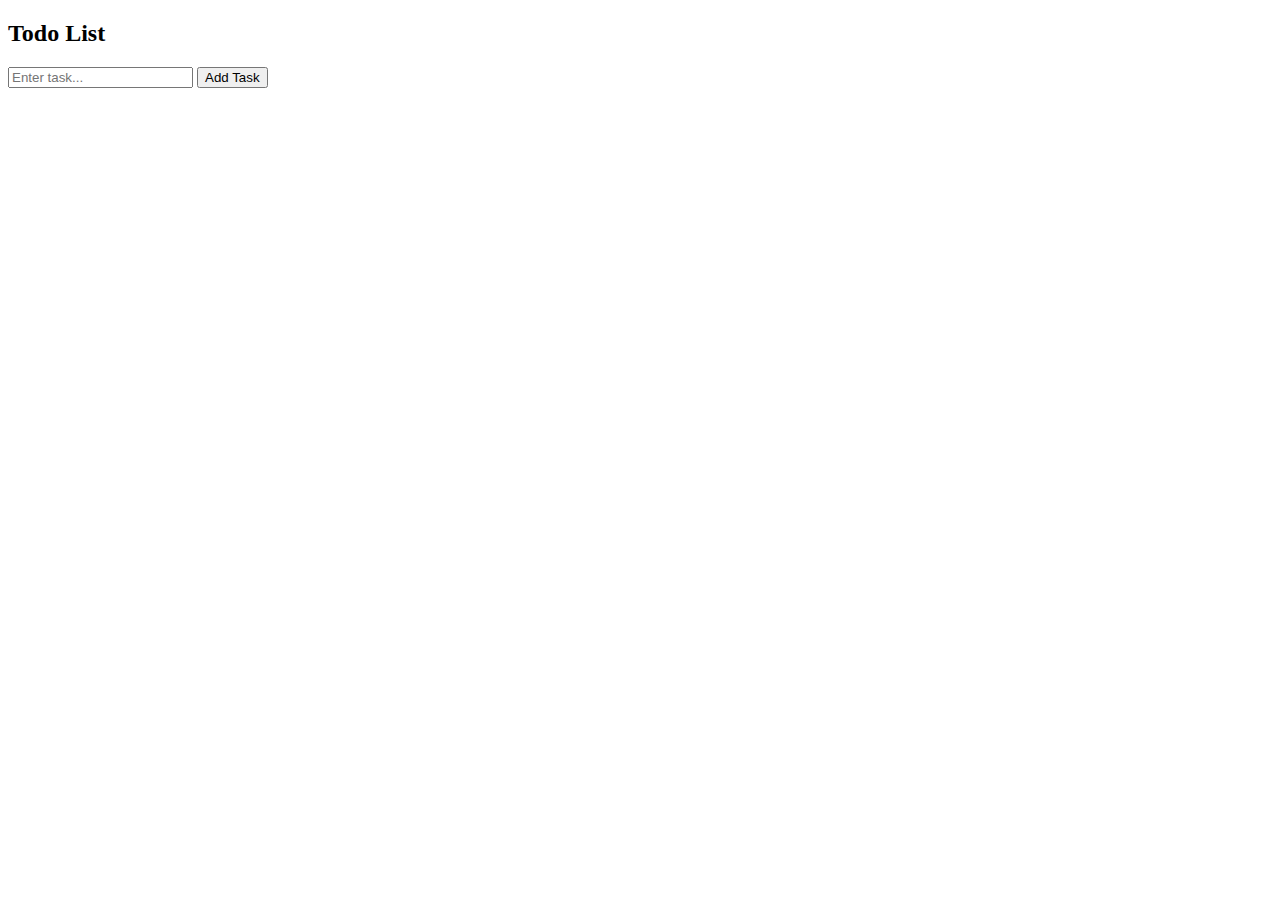
<file: lesson10/index.html>
<!DOCTYPE html>
<html lang="en">
  <head>
    <meta charset="UTF-8" />
    <title>Calculator</title>
    <link rel="stylesheet" href="style.css" />
  </head>
  <body>
    <!-- Calculator App
    <div class="container">
      <h2>Calculator</h2>
      <input type="text" id="calcInput" disabled />
      <div class="buttons">
        <div>
          <button id="btn7">7</button>
          <button id="btn8">8</button>
          <button id="btn9">9</button>
        </div>
        <div>
          <button id="btn4">4</button>
          <button id="btn5">5</button>
          <button id="btn6">6</button>
        </div>
        <div>
          <button id="btn1">1</button>
          <button id="btn2">2</button>
          <button id="btn3">3</button>
        </div>
        <div>
          <button id="btn0">0</button>
        </div>
        <div>
          <button id="btnPlus">+</button>
          <button id="btnMinus">-</button>
          <button id="btnClear">C</button>
          <button id="btnEquals">=</button>
        </div>
        <div>
          <button id="btnMult">*</button>
          <button id="btnDiv">/</button>
        </div>
      </div>
    </div> -->
    <div class="todoContainer">
      <h2>Todo List</h2>
      <input type="text" placeholder="Enter task..." id="inputField" />
      <button id="btnAddTask">Add Task</button>
      <br />
      <ul id="unorderedList"></ul>
    </div>
    <script src="script.js"></script>
  </body>
</html>
</file>
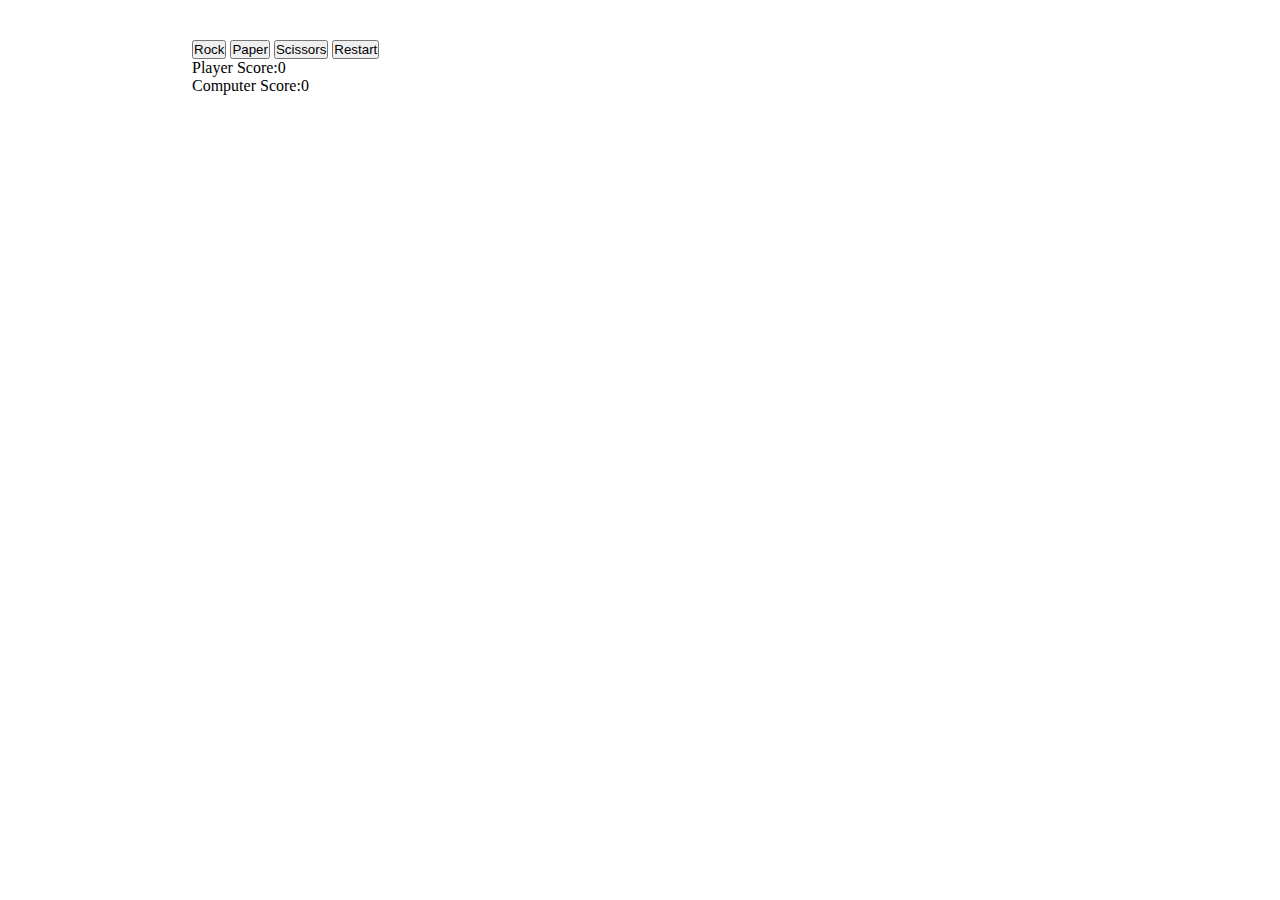
<file: lesson11-12-13-14/index.html>
<!DOCTYPE html>
<html lang="en">
  <head>
    <meta charset="UTF-8" />
    <meta name="viewport" content="width=device-width, initial-scale=1.0" />
    <title>Document</title>
    <link rel="stylesheet" href="style.css" />
  </head>
  <body>
    <div class="formContainer" id="pageOne">
      <form id="form" novalidate>
        <h1>Group Form</h1>
        <div class="mainForm">
          <div class="horizontalInputContainer">
            <div class="inputContainer">
              <label for="firstName">First name</label>
              <input
                type="text"
                class="inputField"
                name="firstName"
                id="firstName"
                placeholder="First name"
              />
            </div>
            <div class="inputContainer">
              <label for="lastName">Last name</label>
              <input
                type="text"
                class="inputField"
                name="lastName"
                id="lastName"
                placeholder="Last name"
              />
            </div>
          </div>
          <div class="inputContainer max-w">
            <label for="email">Email</label>
            <input
              type="email"
              class="inputField"
              name="email"
              id="email"
              placeholder="you@company.com"
            />
          </div>
          <div class="inputContainer max-w">
            <label for="password">Password</label>
            <input
              type="password"
              class="inputField"
              name="password"
              id="password"
              placeholder="Enter your password"
            />
          </div>
          <div class="inputContainer half-w">
            <div id="checkboxFormContainer" class="inputContainer max-w">
              <label for="email">Technologies</label>
              <div class="checkBoxContainerRow">
                <div class="checkBoxColumn">
                  <div class="checkboxContainer">
                    <input
                      type="checkbox"
                      id="html"
                      name="technologies"
                      value="html"
                    />
                    <label for="html">Html</label>
                  </div>
                  <div class="checkboxContainer">
                    <input
                      type="checkbox"
                      id="css"
                      name="technologies"
                      value="css"
                    />
                    <label for="css">Css</label>
                  </div>
                  <div class="checkboxContainer">
                    <input
                      type="checkbox"
                      id="js"
                      name="technologies"
                      value="javaScript"
                    />
                    <label for="js">JavaScript</label>
                  </div>
                </div>
                <div class="checkBoxColumn">
                  <div class="checkboxContainer">
                    <input
                      type="checkbox"
                      id="reactjs"
                      name="technologies"
                      value="reactjs"
                    />
                    <label for="reactjs">ReactJS</label>
                  </div>
                  <div class="checkboxContainer">
                    <input
                      type="checkbox"
                      id="figma"
                      name="technologies"
                      value="figma"
                    />
                    <label for="figma">Figma</label>
                  </div>
                  <div class="checkboxContainer">
                    <input
                      type="checkbox"
                      id="github"
                      name="technologies"
                      value="github"
                    />
                    <label for="github">Github</label>
                  </div>
                </div>
              </div>
            </div>
          </div>
          <button id="submit" class="submitBtn">Submit</button>
        </div>
      </form>
    </div>
    <div class="hidden" id="pageTwo">
      <div class="gameContainer">
        <div class="flex flex-row gap-3">
          <div id="playerOneChoice"></div>
          <div id="playerTwoChoice"></div>
        </div>
        <div class="btnContainer">
          <button class="btnRed" id="rock">Rock</button>
          <button class="btnRed" id="paper">Paper</button>
          <button class="btnRed" id="scissors">Scissors</button>
          <button class="btnRed" id="btnRestart">Restart</button>
        </div>
        <div>
          <div class="flex flex-row">
            <p>Player Score:</p>
            <p id="playerScore"></p>
          </div>
        </div>
        <div>
          <div class="flex flex-row">
            <p>Computer Score:</p>
            <p id="compScore"></p>
          </div>
        </div>
        <div>
          <ul id="history"></ul>
        </div>
      </div>
    </div>
    <script src="script.js"></script>
  </body>
</html>
</file>
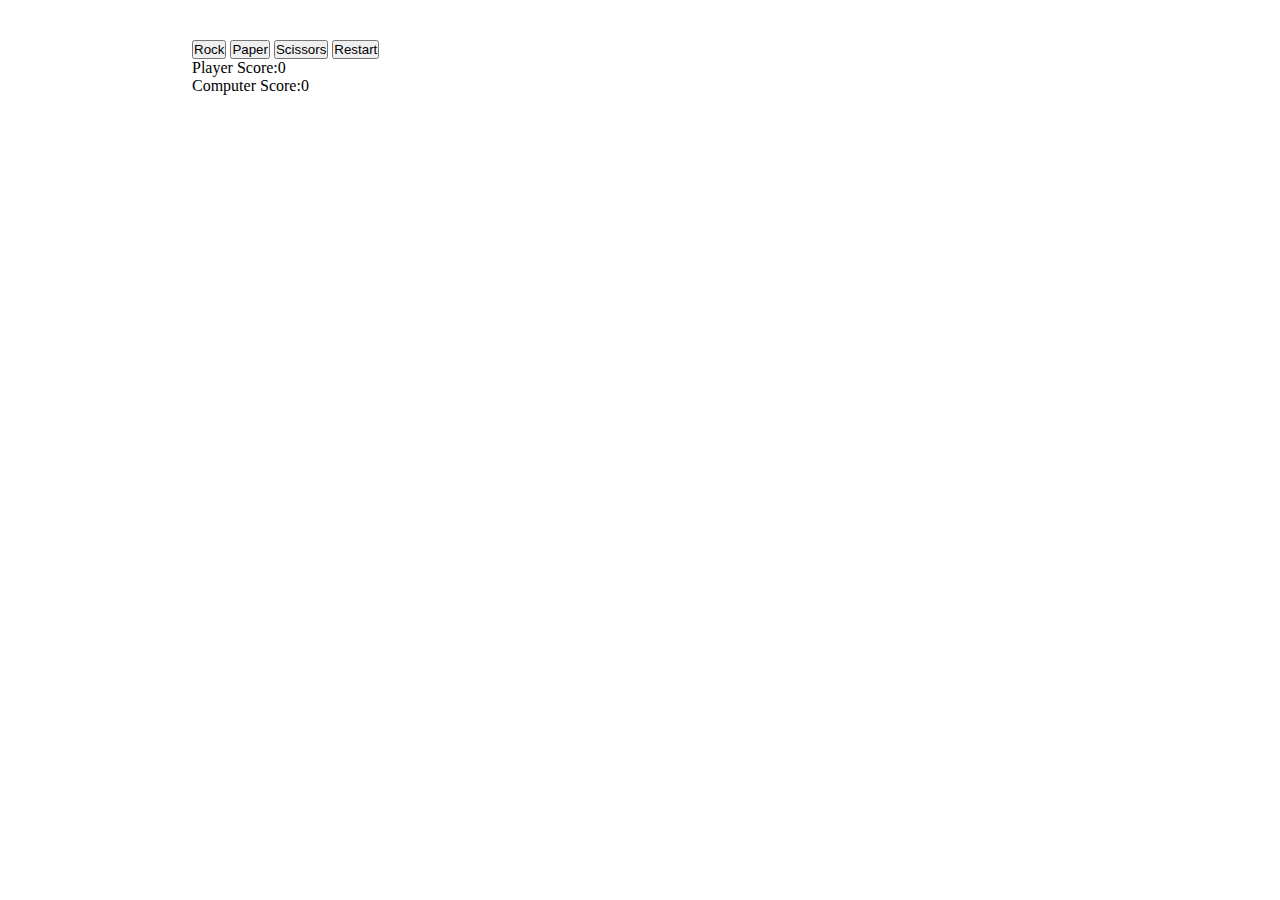
<file: lesson11-12-13/index.html>
<!DOCTYPE html>
<html lang="en">
  <head>
    <meta charset="UTF-8" />
    <meta name="viewport" content="width=device-width, initial-scale=1.0" />
    <title>Document</title>
    <link rel="stylesheet" href="style.css" />
  </head>
  <body>
    <div class="formContainer" id="pageOne">
      <form id="form" novalidate>
        <h1>Group Form</h1>
        <div class="mainForm">
          <div class="horizontalInputContainer">
            <div class="inputContainer">
              <label for="firstName">First name</label>
              <input
                type="text"
                class="inputField"
                name="firstName"
                id="firstName"
                placeholder="First name"
              />
            </div>
            <div class="inputContainer">
              <label for="lastName">Last name</label>
              <input
                type="text"
                class="inputField"
                name="lastName"
                id="lastName"
                placeholder="Last name"
              />
            </div>
          </div>
          <div class="inputContainer max-w">
            <label for="email">Email</label>
            <input
              type="email"
              class="inputField"
              name="email"
              id="email"
              placeholder="you@company.com"
            />
          </div>
          <div class="inputContainer max-w">
            <label for="password">Password</label>
            <input
              type="password"
              class="inputField"
              name="password"
              id="password"
              placeholder="Enter your password"
            />
          </div>
          <div class="inputContainer half-w">
            <div id="checkboxFormContainer" class="inputContainer max-w">
              <label for="email">Technologies</label>
              <div class="checkBoxContainerRow">
                <div class="checkBoxColumn">
                  <div class="checkboxContainer">
                    <input
                      type="checkbox"
                      id="html"
                      name="technologies"
                      value="html"
                    />
                    <label for="html">Html</label>
                  </div>
                  <div class="checkboxContainer">
                    <input
                      type="checkbox"
                      id="css"
                      name="technologies"
                      value="css"
                    />
                    <label for="css">Css</label>
                  </div>
                  <div class="checkboxContainer">
                    <input
                      type="checkbox"
                      id="js"
                      name="technologies"
                      value="javaScript"
                    />
                    <label for="js">JavaScript</label>
                  </div>
                </div>
                <div class="checkBoxColumn">
                  <div class="checkboxContainer">
                    <input
                      type="checkbox"
                      id="reactjs"
                      name="technologies"
                      value="reactjs"
                    />
                    <label for="reactjs">ReactJS</label>
                  </div>
                  <div class="checkboxContainer">
                    <input
                      type="checkbox"
                      id="figma"
                      name="technologies"
                      value="figma"
                    />
                    <label for="figma">Figma</label>
                  </div>
                  <div class="checkboxContainer">
                    <input
                      type="checkbox"
                      id="github"
                      name="technologies"
                      value="github"
                    />
                    <label for="github">Github</label>
                  </div>
                </div>
              </div>
            </div>
          </div>
          <button id="submit" class="submitBtn">Submit</button>
        </div>
      </form>
    </div>
    <div class="hidden" id="pageTwo">
      <div class="gameContainer">
        <div class="btnContainer">
          <button class="btnRed" id="rock">Rock</button>
          <button class="btnRed" id="paper">Paper</button>
          <button class="btnRed" id="scissors">Scissors</button>
          <button class="btnRed" id="btnRestart">Restart</button>
        </div>
        <div>
          <div class="flex flex-row">
            <p>Player Score:</p>
            <p id="playerScore"></p>
          </div>
        </div>
        <div>
          <div class="flex flex-row">
            <p>Computer Score:</p>
            <p id="compScore"></p>
          </div>
        </div>
        <div>
          <ul id="history"></ul>
        </div>
      </div>
    </div>
    <script src="script.js"></script>
  </body>
</html>
</file>
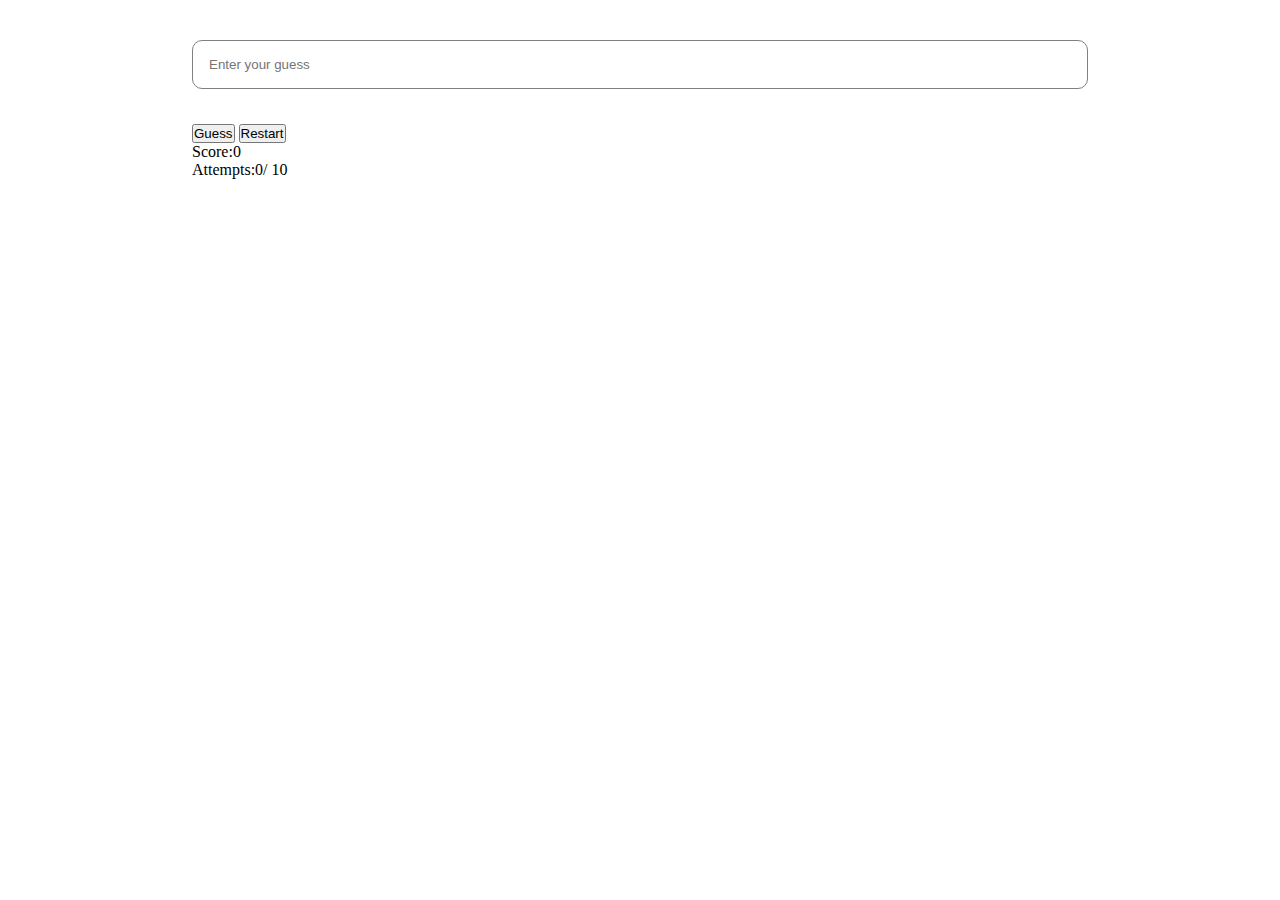
<file: lesson11-12/index.html>
<!DOCTYPE html>
<html lang="en">
  <head>
    <meta charset="UTF-8" />
    <meta name="viewport" content="width=device-width, initial-scale=1.0" />
    <title>Document</title>
    <link rel="stylesheet" href="style.css" />
  </head>
  <body>
    <div class="formContainer" id="pageOne">
      <form id="form" novalidate>
        <h1>Group Form</h1>
        <div class="mainForm">
          <div class="horizontalInputContainer">
            <div class="inputContainer">
              <label for="firstName">First name</label>
              <input
                type="text"
                class="inputField"
                name="firstName"
                id="firstName"
                placeholder="First name"
              />
            </div>
            <div class="inputContainer">
              <label for="lastName">Last name</label>
              <input
                type="text"
                class="inputField"
                name="lastName"
                id="lastName"
                placeholder="Last name"
              />
            </div>
          </div>
          <div class="inputContainer max-w">
            <label for="email">Email</label>
            <input
              type="email"
              class="inputField"
              name="email"
              id="email"
              placeholder="you@company.com"
            />
          </div>
          <div class="inputContainer max-w">
            <label for="password">Password</label>
            <input
              type="password"
              class="inputField"
              name="password"
              id="password"
              placeholder="Enter your password"
            />
          </div>
          <div class="inputContainer half-w">
            <div id="checkboxFormContainer" class="inputContainer max-w">
              <label for="email">Technologies</label>
              <div class="checkBoxContainerRow">
                <div class="checkBoxColumn">
                  <div class="checkboxContainer">
                    <input
                      type="checkbox"
                      id="html"
                      name="technologies"
                      value="html"
                    />
                    <label for="html">Html</label>
                  </div>
                  <div class="checkboxContainer">
                    <input
                      type="checkbox"
                      id="css"
                      name="technologies"
                      value="css"
                    />
                    <label for="css">Css</label>
                  </div>
                  <div class="checkboxContainer">
                    <input
                      type="checkbox"
                      id="js"
                      name="technologies"
                      value="javaScript"
                    />
                    <label for="js">JavaScript</label>
                  </div>
                </div>
                <div class="checkBoxColumn">
                  <div class="checkboxContainer">
                    <input
                      type="checkbox"
                      id="reactjs"
                      name="technologies"
                      value="reactjs"
                    />
                    <label for="reactjs">ReactJS</label>
                  </div>
                  <div class="checkboxContainer">
                    <input
                      type="checkbox"
                      id="figma"
                      name="technologies"
                      value="figma"
                    />
                    <label for="figma">Figma</label>
                  </div>
                  <div class="checkboxContainer">
                    <input
                      type="checkbox"
                      id="github"
                      name="technologies"
                      value="github"
                    />
                    <label for="github">Github</label>
                  </div>
                </div>
              </div>
            </div>
          </div>
          <button id="submit" class="submitBtn">Submit</button>
        </div>
      </form>
    </div>
    <div class="hidden" id="pageTwo">
      <div class="gameContainer">
        <input
          type="text"
          class="inputField"
          id="numberField"
          placeholder="Enter your guess"
        />
        <div class="btnContainer">
          <button class="btnRed" id="btnGuess">Guess</button>
          <button class="btnRed" id="btnRestart">Restart</button>
        </div>
        <div>
          <div class="flex flex-row">
            <p>Score:</p>
            <p id="score"></p>
          </div>
        </div>
        <div>
          <div class="flex flex-row">
            <p>Attempts:</p>
            <p id="attempts"></p>
            <p>/ 10</p>
          </div>
        </div>
        <div>
          <ul id="history"></ul>
        </div>
      </div>
    </div>
    <script src="script.js"></script>
  </body>
</html>
</file>
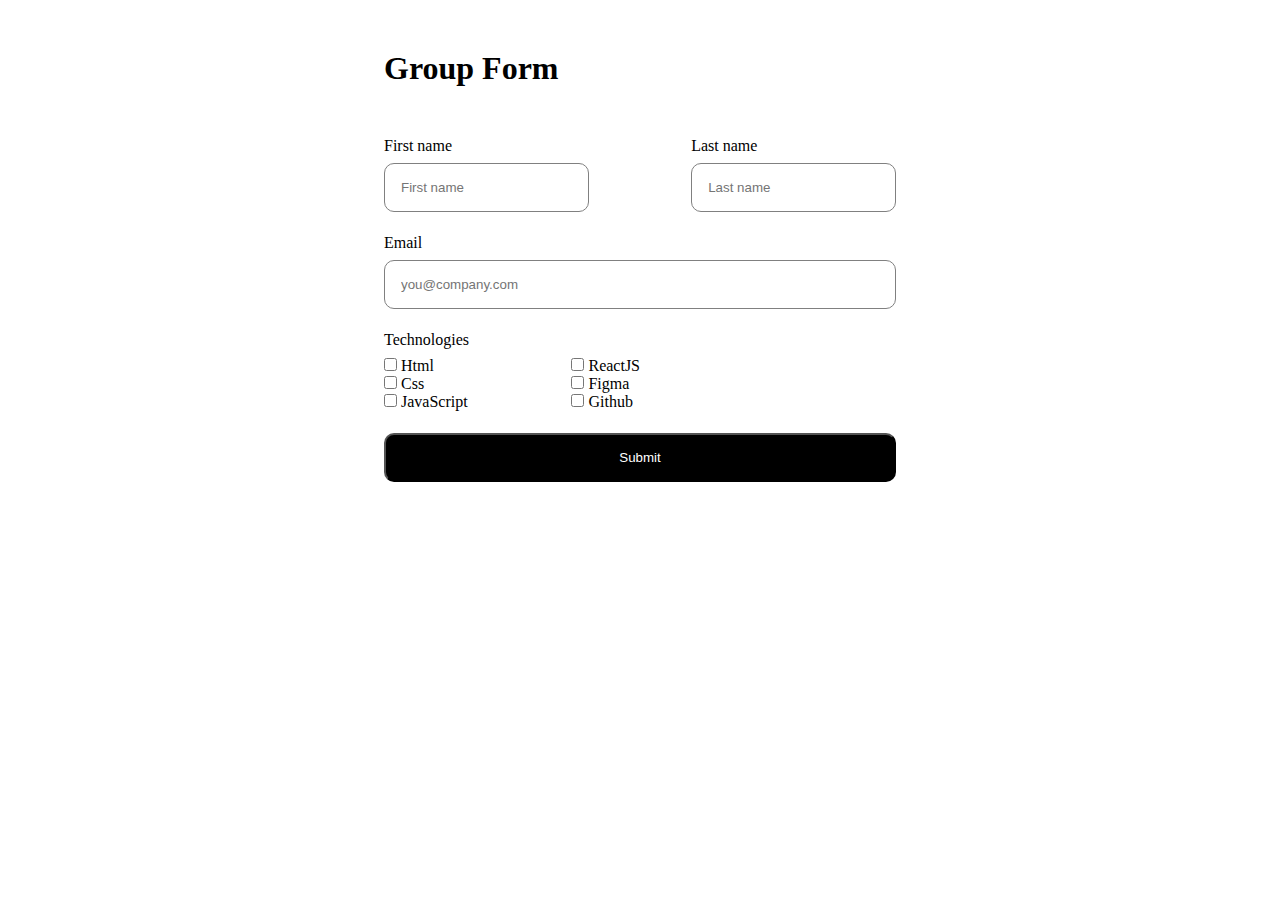
<file: lesson11/index.html>
<!DOCTYPE html>
<html lang="en">
  <head>
    <meta charset="UTF-8" />
    <meta name="viewport" content="width=device-width, initial-scale=1.0" />
    <title>Document</title>
    <link rel="stylesheet" href="style.css" />
  </head>
  <body>
    <div class="formContainer">
      <form id="form" novalidate>
        <h1>Group Form</h1>
        <div class="mainForm">
          <div class="horizontalInputContainer">
            <div class="inputContainer">
              <label for="firstName">First name</label>
              <input
                type="text"
                class="inputField"
                name="firstName"
                id="firstName"
                placeholder="First name"
              />
            </div>
            <div class="inputContainer">
              <label for="lastName">Last name</label>
              <input
                type="text"
                class="inputField"
                name="lastName"
                id="lastName"
                placeholder="Last name"
              />
            </div>
          </div>
          <div class="inputContainer max-w">
            <label for="email">Email</label>
            <input
              type="email"
              class="inputField"
              name="email"
              id="email"
              placeholder="you@company.com"
            />
          </div>
          <div class="inputContainer half-w">
            <div id="checkboxFormContainer" class="inputContainer max-w">
              <label for="email">Technologies</label>
              <div class="checkBoxContainerRow">
                <div class="checkBoxColumn">
                  <div class="checkboxContainer">
                    <input
                      type="checkbox"
                      id="html"
                      name="technologies"
                      value="html"
                    />
                    <label for="html">Html</label>
                  </div>
                  <div class="checkboxContainer">
                    <input
                      type="checkbox"
                      id="css"
                      name="technologies"
                      value="css"
                    />
                    <label for="css">Css</label>
                  </div>
                  <div class="checkboxContainer">
                    <input
                      type="checkbox"
                      id="js"
                      name="technologies"
                      value="javaScript"
                    />
                    <label for="js">JavaScript</label>
                  </div>
                </div>
                <div class="checkBoxColumn">
                  <div class="checkboxContainer">
                    <input
                      type="checkbox"
                      id="reactjs"
                      name="technologies"
                      value="reactjs"
                    />
                    <label for="reactjs">ReactJS</label>
                  </div>
                  <div class="checkboxContainer">
                    <input
                      type="checkbox"
                      id="figma"
                      name="technologies"
                      value="figma"
                    />
                    <label for="figma">Figma</label>
                  </div>
                  <div class="checkboxContainer">
                    <input
                      type="checkbox"
                      id="github"
                      name="technologies"
                      value="github"
                    />
                    <label for="github">Github</label>
                  </div>
                </div>
              </div>
            </div>
          </div>
          <button id="submit" class="submitBtn">Submit</button>
        </div>
      </form>
    </div>
    <script src="script.js"></script>
  </body>
</html>
</file>
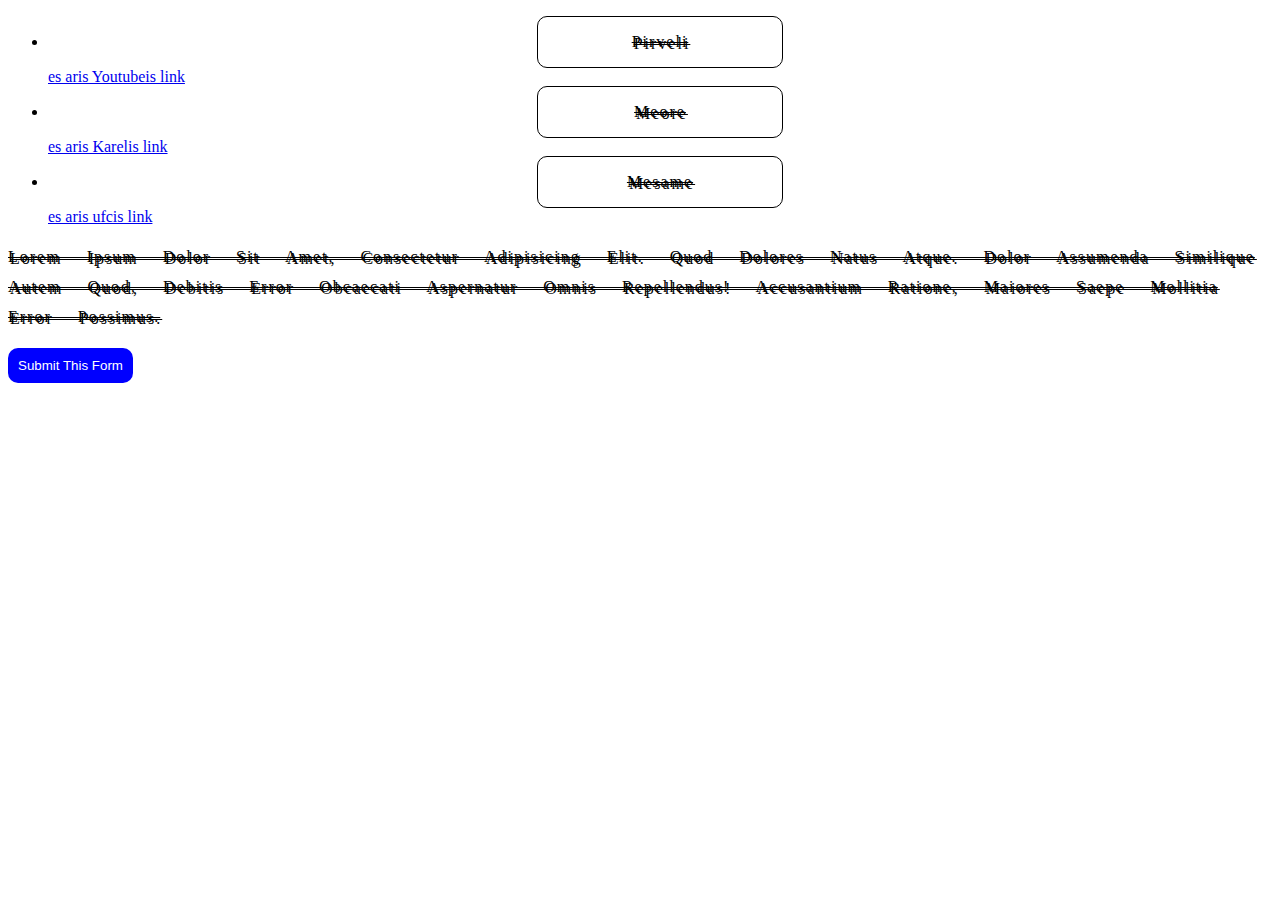
<file: lesson2/index.html>
<!DOCTYPE html>
<html lang="en">
  <head>
    <meta charset="UTF-8" />
    <meta name="viewport" content="width=device-width, initial-scale=1.0" />
    <title>Document</title>
    <link rel="stylesheet" href="style.css" />
  </head>
  <body>
    <ul>
      <li>
        <p class="listItemTitle">pirveli</p>
        <a href="https://www.youtube.com/" target="_blank">
          es aris Youtubeis link
        </a>
      </li>
      <li>
        <p class="listItemTitle">meore</p>
        <a
          href="https://codehs.com/student/6333345/section/392677/assignments"
          target="_blank"
        >
          es aris Karelis link</a
        >
      </li>
      <li>
        <p class="listItemTitle">mesame</p>
        <a href="https://www.ufc.com/" target="_blank"> es aris ufcis link </a>
      </li>
    </ul>
    <p>
      Lorem ipsum dolor sit amet, consectetur adipisicing elit. Quod dolores
      natus atque. Dolor assumenda similique autem quod, debitis error obcaecati
      aspernatur omnis repellendus! Accusantium ratione, maiores saepe mollitia
      error possimus.
    </p>
    <button class="btn">Submit This Form</button>
  </body>
</html>
</file>
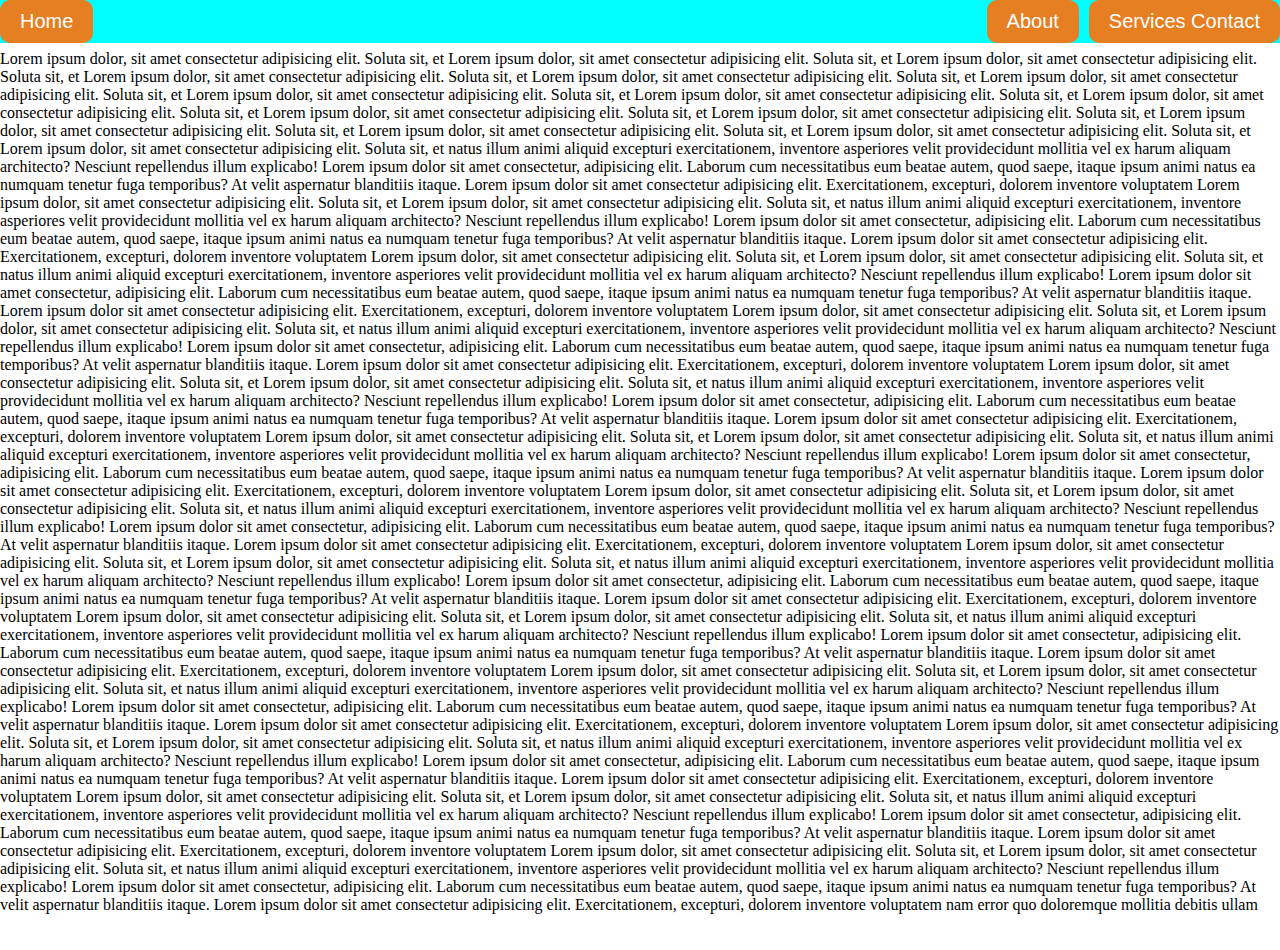
<file: lesson4/index.html>
<!DOCTYPE html>
<html lang="en">
  <head>
    <meta charset="UTF-8" />
    <meta name="viewport" content="width=device-width, initial-scale=1.0" />
    <title>Document</title>
    <link rel="stylesheet" href="style.css" />
  </head>
  <body>
    <div class="navbar">
      <button class="btn" id="home">Home</button>
      <div class="right">
        <button class="btn" id="about">About</button>
        <button class="btn" id="service">Services Contact</button>
      </div>
    </div>
    <p>
      Lorem ipsum dolor, sit amet consectetur adipisicing elit. Soluta sit, et
      Lorem ipsum dolor, sit amet consectetur adipisicing elit. Soluta sit, et
      Lorem ipsum dolor, sit amet consectetur adipisicing elit. Soluta sit, et
      Lorem ipsum dolor, sit amet consectetur adipisicing elit. Soluta sit, et
      Lorem ipsum dolor, sit amet consectetur adipisicing elit. Soluta sit, et
      Lorem ipsum dolor, sit amet consectetur adipisicing elit. Soluta sit, et
      Lorem ipsum dolor, sit amet consectetur adipisicing elit. Soluta sit, et
      Lorem ipsum dolor, sit amet consectetur adipisicing elit. Soluta sit, et
      Lorem ipsum dolor, sit amet consectetur adipisicing elit. Soluta sit, et
      Lorem ipsum dolor, sit amet consectetur adipisicing elit. Soluta sit, et
      Lorem ipsum dolor, sit amet consectetur adipisicing elit. Soluta sit, et
      Lorem ipsum dolor, sit amet consectetur adipisicing elit. Soluta sit, et
      Lorem ipsum dolor, sit amet consectetur adipisicing elit. Soluta sit, et
      Lorem ipsum dolor, sit amet consectetur adipisicing elit. Soluta sit, et
      Lorem ipsum dolor, sit amet consectetur adipisicing elit. Soluta sit, et
      natus illum animi aliquid excepturi exercitationem, inventore asperiores
      velit providecidunt mollitia vel ex harum aliquam architecto? Nesciunt
      repellendus illum explicabo! Lorem ipsum dolor sit amet consectetur,
      adipisicing elit. Laborum cum necessitatibus eum beatae autem, quod saepe,
      itaque ipsum animi natus ea numquam tenetur fuga temporibus? At velit
      aspernatur blanditiis itaque. Lorem ipsum dolor sit amet consectetur
      adipisicing elit. Exercitationem, excepturi, dolorem inventore voluptatem
      Lorem ipsum dolor, sit amet consectetur adipisicing elit. Soluta sit, et
      Lorem ipsum dolor, sit amet consectetur adipisicing elit. Soluta sit, et
      natus illum animi aliquid excepturi exercitationem, inventore asperiores
      velit providecidunt mollitia vel ex harum aliquam architecto? Nesciunt
      repellendus illum explicabo! Lorem ipsum dolor sit amet consectetur,
      adipisicing elit. Laborum cum necessitatibus eum beatae autem, quod saepe,
      itaque ipsum animi natus ea numquam tenetur fuga temporibus? At velit
      aspernatur blanditiis itaque. Lorem ipsum dolor sit amet consectetur
      adipisicing elit. Exercitationem, excepturi, dolorem inventore voluptatem
      Lorem ipsum dolor, sit amet consectetur adipisicing elit. Soluta sit, et
      Lorem ipsum dolor, sit amet consectetur adipisicing elit. Soluta sit, et
      natus illum animi aliquid excepturi exercitationem, inventore asperiores
      velit providecidunt mollitia vel ex harum aliquam architecto? Nesciunt
      repellendus illum explicabo! Lorem ipsum dolor sit amet consectetur,
      adipisicing elit. Laborum cum necessitatibus eum beatae autem, quod saepe,
      itaque ipsum animi natus ea numquam tenetur fuga temporibus? At velit
      aspernatur blanditiis itaque. Lorem ipsum dolor sit amet consectetur
      adipisicing elit. Exercitationem, excepturi, dolorem inventore voluptatem
      Lorem ipsum dolor, sit amet consectetur adipisicing elit. Soluta sit, et
      Lorem ipsum dolor, sit amet consectetur adipisicing elit. Soluta sit, et
      natus illum animi aliquid excepturi exercitationem, inventore asperiores
      velit providecidunt mollitia vel ex harum aliquam architecto? Nesciunt
      repellendus illum explicabo! Lorem ipsum dolor sit amet consectetur,
      adipisicing elit. Laborum cum necessitatibus eum beatae autem, quod saepe,
      itaque ipsum animi natus ea numquam tenetur fuga temporibus? At velit
      aspernatur blanditiis itaque. Lorem ipsum dolor sit amet consectetur
      adipisicing elit. Exercitationem, excepturi, dolorem inventore voluptatem
      Lorem ipsum dolor, sit amet consectetur adipisicing elit. Soluta sit, et
      Lorem ipsum dolor, sit amet consectetur adipisicing elit. Soluta sit, et
      natus illum animi aliquid excepturi exercitationem, inventore asperiores
      velit providecidunt mollitia vel ex harum aliquam architecto? Nesciunt
      repellendus illum explicabo! Lorem ipsum dolor sit amet consectetur,
      adipisicing elit. Laborum cum necessitatibus eum beatae autem, quod saepe,
      itaque ipsum animi natus ea numquam tenetur fuga temporibus? At velit
      aspernatur blanditiis itaque. Lorem ipsum dolor sit amet consectetur
      adipisicing elit. Exercitationem, excepturi, dolorem inventore voluptatem
      Lorem ipsum dolor, sit amet consectetur adipisicing elit. Soluta sit, et
      Lorem ipsum dolor, sit amet consectetur adipisicing elit. Soluta sit, et
      natus illum animi aliquid excepturi exercitationem, inventore asperiores
      velit providecidunt mollitia vel ex harum aliquam architecto? Nesciunt
      repellendus illum explicabo! Lorem ipsum dolor sit amet consectetur,
      adipisicing elit. Laborum cum necessitatibus eum beatae autem, quod saepe,
      itaque ipsum animi natus ea numquam tenetur fuga temporibus? At velit
      aspernatur blanditiis itaque. Lorem ipsum dolor sit amet consectetur
      adipisicing elit. Exercitationem, excepturi, dolorem inventore voluptatem
      Lorem ipsum dolor, sit amet consectetur adipisicing elit. Soluta sit, et
      Lorem ipsum dolor, sit amet consectetur adipisicing elit. Soluta sit, et
      natus illum animi aliquid excepturi exercitationem, inventore asperiores
      velit providecidunt mollitia vel ex harum aliquam architecto? Nesciunt
      repellendus illum explicabo! Lorem ipsum dolor sit amet consectetur,
      adipisicing elit. Laborum cum necessitatibus eum beatae autem, quod saepe,
      itaque ipsum animi natus ea numquam tenetur fuga temporibus? At velit
      aspernatur blanditiis itaque. Lorem ipsum dolor sit amet consectetur
      adipisicing elit. Exercitationem, excepturi, dolorem inventore voluptatem
      Lorem ipsum dolor, sit amet consectetur adipisicing elit. Soluta sit, et
      Lorem ipsum dolor, sit amet consectetur adipisicing elit. Soluta sit, et
      natus illum animi aliquid excepturi exercitationem, inventore asperiores
      velit providecidunt mollitia vel ex harum aliquam architecto? Nesciunt
      repellendus illum explicabo! Lorem ipsum dolor sit amet consectetur,
      adipisicing elit. Laborum cum necessitatibus eum beatae autem, quod saepe,
      itaque ipsum animi natus ea numquam tenetur fuga temporibus? At velit
      aspernatur blanditiis itaque. Lorem ipsum dolor sit amet consectetur
      adipisicing elit. Exercitationem, excepturi, dolorem inventore voluptatem
      Lorem ipsum dolor, sit amet consectetur adipisicing elit. Soluta sit, et
      Lorem ipsum dolor, sit amet consectetur adipisicing elit. Soluta sit, et
      natus illum animi aliquid excepturi exercitationem, inventore asperiores
      velit providecidunt mollitia vel ex harum aliquam architecto? Nesciunt
      repellendus illum explicabo! Lorem ipsum dolor sit amet consectetur,
      adipisicing elit. Laborum cum necessitatibus eum beatae autem, quod saepe,
      itaque ipsum animi natus ea numquam tenetur fuga temporibus? At velit
      aspernatur blanditiis itaque. Lorem ipsum dolor sit amet consectetur
      adipisicing elit. Exercitationem, excepturi, dolorem inventore voluptatem
      Lorem ipsum dolor, sit amet consectetur adipisicing elit. Soluta sit, et
      Lorem ipsum dolor, sit amet consectetur adipisicing elit. Soluta sit, et
      natus illum animi aliquid excepturi exercitationem, inventore asperiores
      velit providecidunt mollitia vel ex harum aliquam architecto? Nesciunt
      repellendus illum explicabo! Lorem ipsum dolor sit amet consectetur,
      adipisicing elit. Laborum cum necessitatibus eum beatae autem, quod saepe,
      itaque ipsum animi natus ea numquam tenetur fuga temporibus? At velit
      aspernatur blanditiis itaque. Lorem ipsum dolor sit amet consectetur
      adipisicing elit. Exercitationem, excepturi, dolorem inventore voluptatem
      Lorem ipsum dolor, sit amet consectetur adipisicing elit. Soluta sit, et
      Lorem ipsum dolor, sit amet consectetur adipisicing elit. Soluta sit, et
      natus illum animi aliquid excepturi exercitationem, inventore asperiores
      velit providecidunt mollitia vel ex harum aliquam architecto? Nesciunt
      repellendus illum explicabo! Lorem ipsum dolor sit amet consectetur,
      adipisicing elit. Laborum cum necessitatibus eum beatae autem, quod saepe,
      itaque ipsum animi natus ea numquam tenetur fuga temporibus? At velit
      aspernatur blanditiis itaque. Lorem ipsum dolor sit amet consectetur
      adipisicing elit. Exercitationem, excepturi, dolorem inventore voluptatem
      Lorem ipsum dolor, sit amet consectetur adipisicing elit. Soluta sit, et
      Lorem ipsum dolor, sit amet consectetur adipisicing elit. Soluta sit, et
      natus illum animi aliquid excepturi exercitationem, inventore asperiores
      velit providecidunt mollitia vel ex harum aliquam architecto? Nesciunt
      repellendus illum explicabo! Lorem ipsum dolor sit amet consectetur,
      adipisicing elit. Laborum cum necessitatibus eum beatae autem, quod saepe,
      itaque ipsum animi natus ea numquam tenetur fuga temporibus? At velit
      aspernatur blanditiis itaque. Lorem ipsum dolor sit amet consectetur
      adipisicing elit. Exercitationem, excepturi, dolorem inventore voluptatem
      Lorem ipsum dolor, sit amet consectetur adipisicing elit. Soluta sit, et
      Lorem ipsum dolor, sit amet consectetur adipisicing elit. Soluta sit, et
      natus illum animi aliquid excepturi exercitationem, inventore asperiores
      velit providecidunt mollitia vel ex harum aliquam architecto? Nesciunt
      repellendus illum explicabo! Lorem ipsum dolor sit amet consectetur,
      adipisicing elit. Laborum cum necessitatibus eum beatae autem, quod saepe,
      itaque ipsum animi natus ea numquam tenetur fuga temporibus? At velit
      aspernatur blanditiis itaque. Lorem ipsum dolor sit amet consectetur
      adipisicing elit. Exercitationem, excepturi, dolorem inventore voluptatem
      nam error quo doloremque mollitia debitis ullam
    </p>
  </body>
</html>
</file>
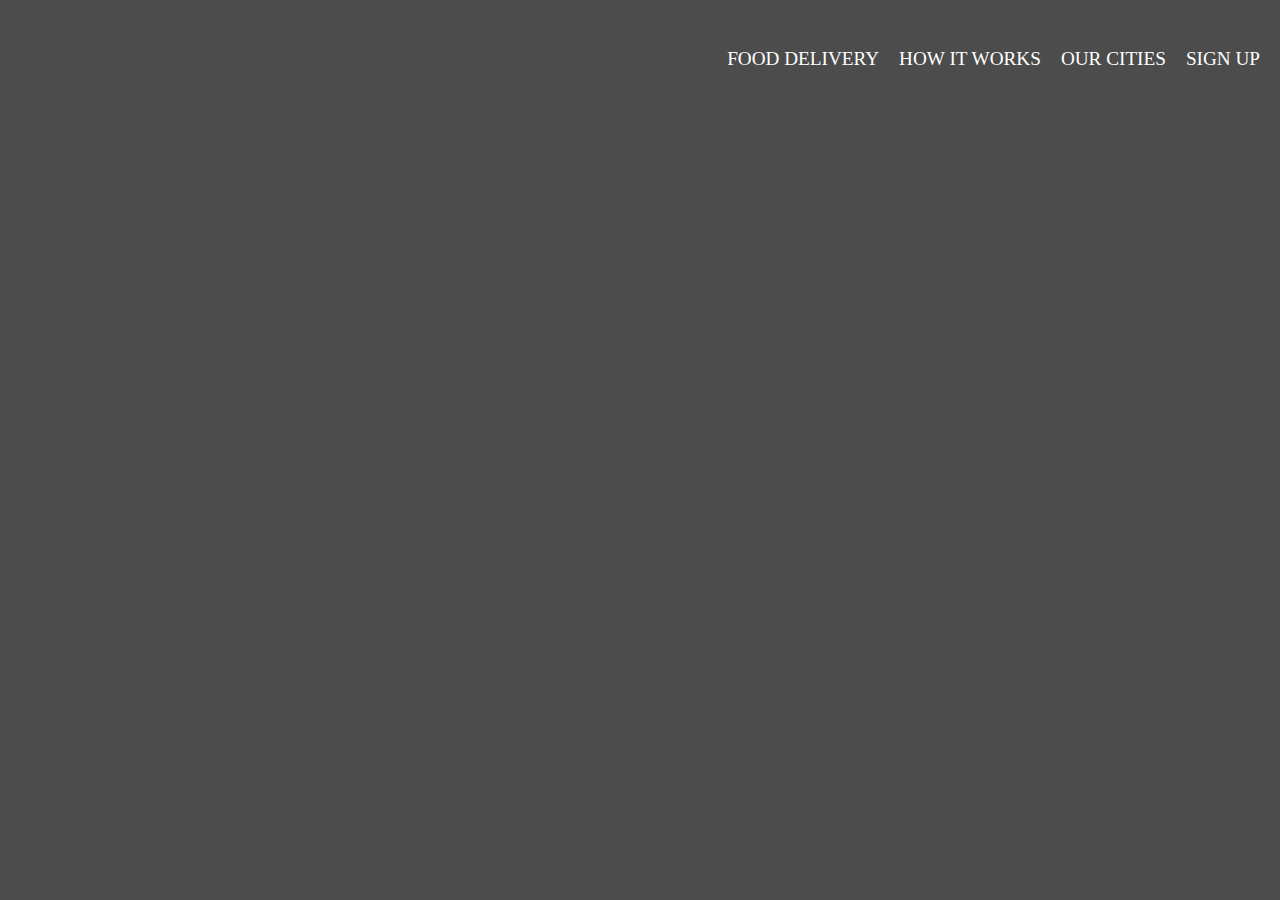
<file: lesson4_2/index.html>
<!DOCTYPE html>
<html lang="en">
  <head>
    <meta charset="UTF-8" />
    <meta name="viewport" content="width=device-width, initial-scale=1.0" />
    <title>Omnifood</title>
    <link rel="stylesheet" href="./style.css" />
  </head>
  <body>
    <div class="header">
      <div class="headerBar">
        <div class="logo"></div>
        <div class="navbar">
          <!-- <div> -->
          <a href="#food">Food delivery</a>
          <!-- <div></div> -->
          <!-- </div> -->
          <!-- <div> -->
          <a href="#how">How it works</a>
          <!-- <div></div> -->
          <!-- </div> -->
          <!-- <div> -->
          <a href="#cities">Our Cities</a>
          <!-- <div></div> -->
          <!-- </div> -->
          <!-- <div> -->
          <a href="#signup">Sign up</a>
          <!-- <div></div> -->
        </div>
      </div>
    </div>
  </body>
</html>
</file>
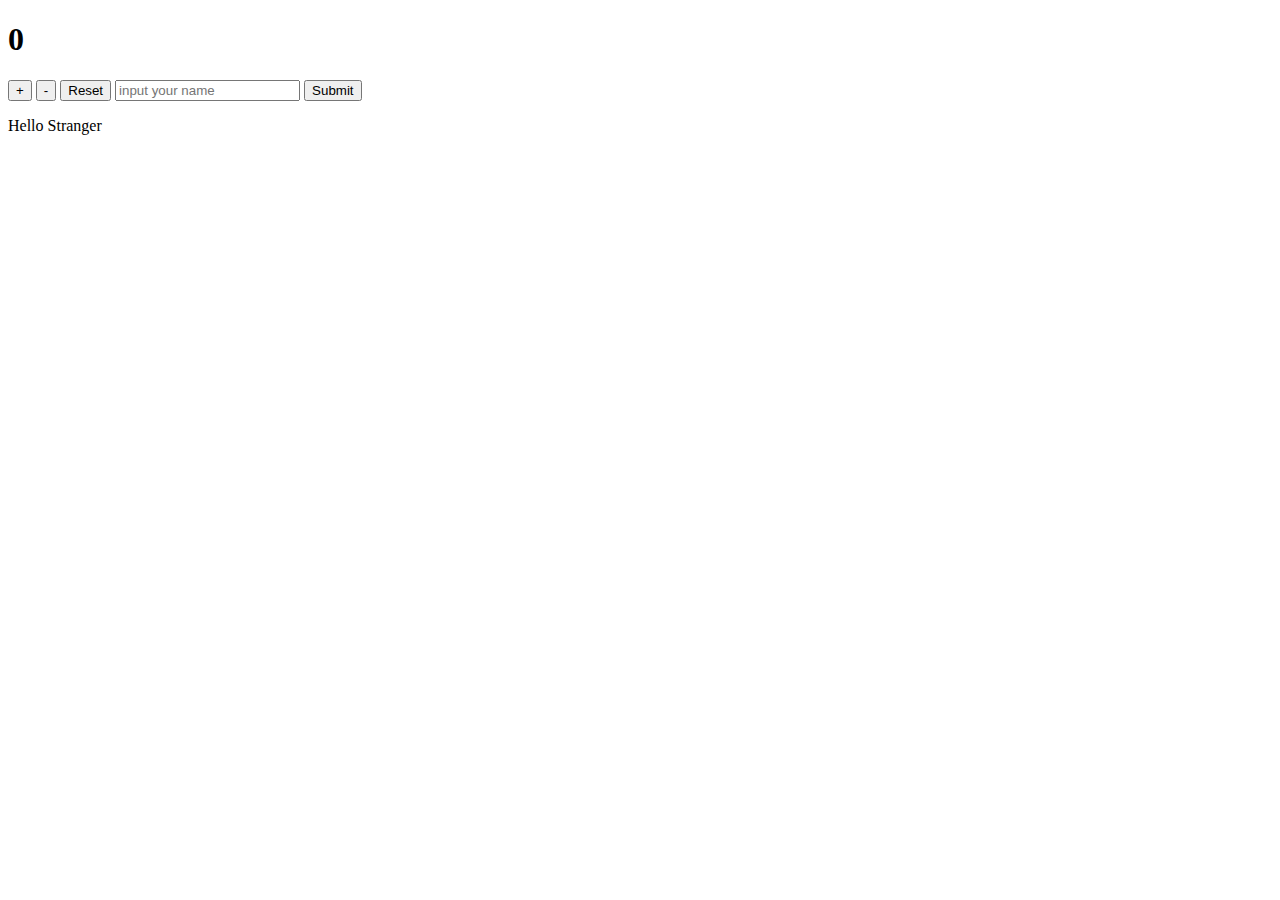
<file: lesson9/index.html>
<!DOCTYPE html>
<html lang="en">
  <head>
    <meta charset="UTF-8" />
    <meta name="viewport" content="width=device-width, initial-scale=1.0" />
    <title>Document</title>
    <link rel="stylesheet" href="./style.css" />
  </head>
  <body>
    <h1 id="title">0</h1>
    <button id="increment">+</button>
    <button id="decrement">-</button>
    <button id="reset">Reset</button>
    <input type="text" id="textInput" placeholder="input your name" />
    <button id="submit">Submit</button>
    <p id="greetingParagraph">Hello Stranger</p>
    <script src="./script.js"></script>
  </body>
</html>
</file>
<file: lesson10/style.css>
/* Calculator App 
.container {
  width: 200px;
  padding: 4rem;
  margin-top: 10rem;
  margin-inline: auto;
}

.buttons {
  display: flex;
  flex-direction: column;
  margin: 2rem;
  gap: 1rem;
} */
</file>
<file: lesson11-12-13-14/style.css>
* {
  box-sizing: border-box;
  margin: 0;
  padding: 0;
}

.formContainer {
  width: 40%;
  margin: 50px auto;
}

#form {
  width: 100%;
  display: flex;
  flex-direction: column;
  gap: 50px;
}

.inputContainer {
  display: flex;
  flex-direction: column;
  gap: 8px;
  width: 40%;
}

.inputField {
  padding: 16px;
  border: none;
  border: 1px solid gray;
  border-radius: 10px;
}

.error {
  border: 1px solid red;
}

.horizontalInputContainer {
  display: flex;
  flex-direction: row;
  justify-content: space-between;
}

.max-w {
  width: 100%;
}

.half-w {
  width: 50%;
}

.mainForm {
  display: flex;
  flex-direction: column;
  gap: 22px;
}

.checkBoxContainerRow {
  display: flex;
  flex-direction: row;
  justify-content: space-between;
}

.checkBoxColumn {
  display: flex;
  flex-direction: column;
}

.submitBtn {
  width: 100%;
  border-radius: 10px;
  background-color: black;
  color: white;
  text-align: center;
  padding-block: 15px;
}

.submitBtn:hover {
  cursor: pointer;
}

.hidden {
  display: none;
}

.gameContainer {
  width: 70vw;
  margin: 40px auto;
  height: 80vh;
  display: flex;
  flex-direction: column;
}

.flex {
  display: flex;
}

.flex-row {
  flex-direction: row;
}

.gap-3 {
  gap: 3px;
}
</file>
<file: lesson11-12-13/style.css>
* {
  box-sizing: border-box;
  margin: 0;
  padding: 0;
}

.formContainer {
  width: 40%;
  margin: 50px auto;
}

#form {
  width: 100%;
  display: flex;
  flex-direction: column;
  gap: 50px;
}

.inputContainer {
  display: flex;
  flex-direction: column;
  gap: 8px;
  width: 40%;
}

.inputField {
  padding: 16px;
  border: none;
  border: 1px solid gray;
  border-radius: 10px;
}

.error {
  border: 1px solid red;
}

.horizontalInputContainer {
  display: flex;
  flex-direction: row;
  justify-content: space-between;
}

.max-w {
  width: 100%;
}

.half-w {
  width: 50%;
}

.mainForm {
  display: flex;
  flex-direction: column;
  gap: 22px;
}

.checkBoxContainerRow {
  display: flex;
  flex-direction: row;
  justify-content: space-between;
}

.checkBoxColumn {
  display: flex;
  flex-direction: column;
}

.submitBtn {
  width: 100%;
  border-radius: 10px;
  background-color: black;
  color: white;
  text-align: center;
  padding-block: 15px;
}

.submitBtn:hover {
  cursor: pointer;
}

.hidden {
  display: none;
}

.gameContainer {
  width: 70vw;
  margin: 40px auto;
  height: 80vh;
  display: flex;
  flex-direction: column;
}

.flex {
  display: flex;
}

.flex-row {
  flex-direction: row;
}

.gap-3 {
  gap: 3px;
}
</file>
<file: lesson11-12/style.css>
* {
  box-sizing: border-box;
  margin: 0;
  padding: 0;
}

.formContainer {
  width: 40%;
  margin: 50px auto;
}

#form {
  width: 100%;
  display: flex;
  flex-direction: column;
  gap: 50px;
}

.inputContainer {
  display: flex;
  flex-direction: column;
  gap: 8px;
  width: 40%;
}

.inputField {
  padding: 16px;
  border: none;
  border: 1px solid gray;
  border-radius: 10px;
}

.error {
  border: 1px solid red;
}

.horizontalInputContainer {
  display: flex;
  flex-direction: row;
  justify-content: space-between;
}

.max-w {
  width: 100%;
}

.half-w {
  width: 50%;
}

.mainForm {
  display: flex;
  flex-direction: column;
  gap: 22px;
}

.checkBoxContainerRow {
  display: flex;
  flex-direction: row;
  justify-content: space-between;
}

.checkBoxColumn {
  display: flex;
  flex-direction: column;
}

.submitBtn {
  width: 100%;
  border-radius: 10px;
  background-color: black;
  color: white;
  text-align: center;
  padding-block: 15px;
}

.submitBtn:hover {
  cursor: pointer;
}

.hidden {
  display: none;
}

.gameContainer {
  width: 70vw;
  margin: 40px auto;
  height: 80vh;
  display: flex;
  flex-direction: column;
}

.flex {
  display: flex;
}

.flex-row {
  flex-direction: row;
}

.gap-3 {
  gap: 3px;
}
</file>
<file: lesson11/style.css>
* {
  box-sizing: border-box;
  margin: 0;
  padding: 0;
}

.formContainer {
  width: 40%;
  margin: 50px auto;
}

#form {
  width: 100%;
  display: flex;
  flex-direction: column;
  gap: 50px;
}

.inputContainer {
  display: flex;
  flex-direction: column;
  gap: 8px;
  width: 40%;
}

.inputField {
  padding: 16px;
  border: none;
  border: 1px solid gray;
  border-radius: 10px;
}

.error {
  border: 1px solid red;
}

.horizontalInputContainer {
  display: flex;
  flex-direction: row;
  justify-content: space-between;
}

.max-w {
  width: 100%;
}

.half-w {
  width: 50%;
}

.mainForm {
  display: flex;
  flex-direction: column;
  gap: 22px;
}

.checkBoxContainerRow {
  display: flex;
  flex-direction: row;
  justify-content: space-between;
}

.checkBoxColumn {
  display: flex;
  flex-direction: column;
}

.submitBtn {
  width: 100%;
  border-radius: 10px;
  background-color: black;
  color: white;
  text-align: center;
  padding-block: 15px;
}

.submitBtn:hover {
  cursor: pointer;
}
</file>
<file: lesson2/style.css>
.listItemTitle {
  /* background-color: red; */
  /* color: white; */
  width: 20%;
  border: 1px solid #000000;
  margin: 0 auto;
  text-align: center;
  padding-top: 10px;
  padding-bottom: 10px;
  border-radius: 10px;
  /* cursor: pointer; */
}

p {
  text-decoration: none;
  text-decoration: line-through;
  text-transform: capitalize;
  line-height: 30px;
  letter-spacing: 2px;
  word-spacing: 20px;
  text-shadow: 2px 2px #000000;
}

.btn {
  background-color: blue;
  color: white;
  border: none;
  padding: 10px;
  border-radius: 10px;
  cursor: pointer;
}
</file>
<file: lesson4/style.css>
* {
  margin: 0;
  padding: 0;
  box-sizing: border-box;
}

body {
  min-height: 100vh;
}

.navbar {
  display: flex;
  flex-direction: row;
  justify-content: space-between;
  background-color: aqua;
  position: fixed;
  top: 0;
  left: 0;
  width: 100vw;
}

.btn {
  background-color: #e67e22;
  color: white;
  border: none;
  padding: 10px 20px;
  border-radius: 10px;
  font-size: 20px;
  cursor: pointer;
  transition: all 0.5s;
}

.right {
  display: flex;
  gap: 10px;
}
.btn:hover {
  background-color: #cf6d17;
}

p {
  margin-top: 50px;
}
</file>
<file: lesson4_2/style.css>
* {
  margin: 0;
  padding: 0;
  box-sizing: border-box;
}

.header {
  background-image: linear-gradient(rgba(0, 0, 0, 0.7), rgba(0, 0, 0, 0.7)),
    url(http://www.omnifood.net/resources/CSS/img/hero-min.jpg);
  background-size: cover;
  background-position: center;
  background-attachment: fixed;
  height: 100vh;
}

.logo {
  background-image: url(http://www.omnifood.net/resources/CSS/img/logo-white.png);
  width: 100px;
  height: 100px;
  background-size: cover;
  background-position: center;
}

.headerBar {
  display: flex;
  justify-content: space-between;
  padding-inline: 20px;
  padding-block: 10px;
}

.navbar {
  display: flex;
  gap: 20px;
}

.navbar a {
  text-decoration: none;
  color: white;
  font-size: larger;
  text-transform: uppercase;
  /* background-color: red; */
  display: flex;
  flex-direction: column;
  justify-content: center;
  height: 50%;
  margin-block: auto;
  border-bottom: solid 2px transparent;
  transition: all 0.2s;
}

.navbar a:hover {
  border-bottom: solid 2px #e67e22;
}
</file>
<file: lesson9/style.css>

</file>
